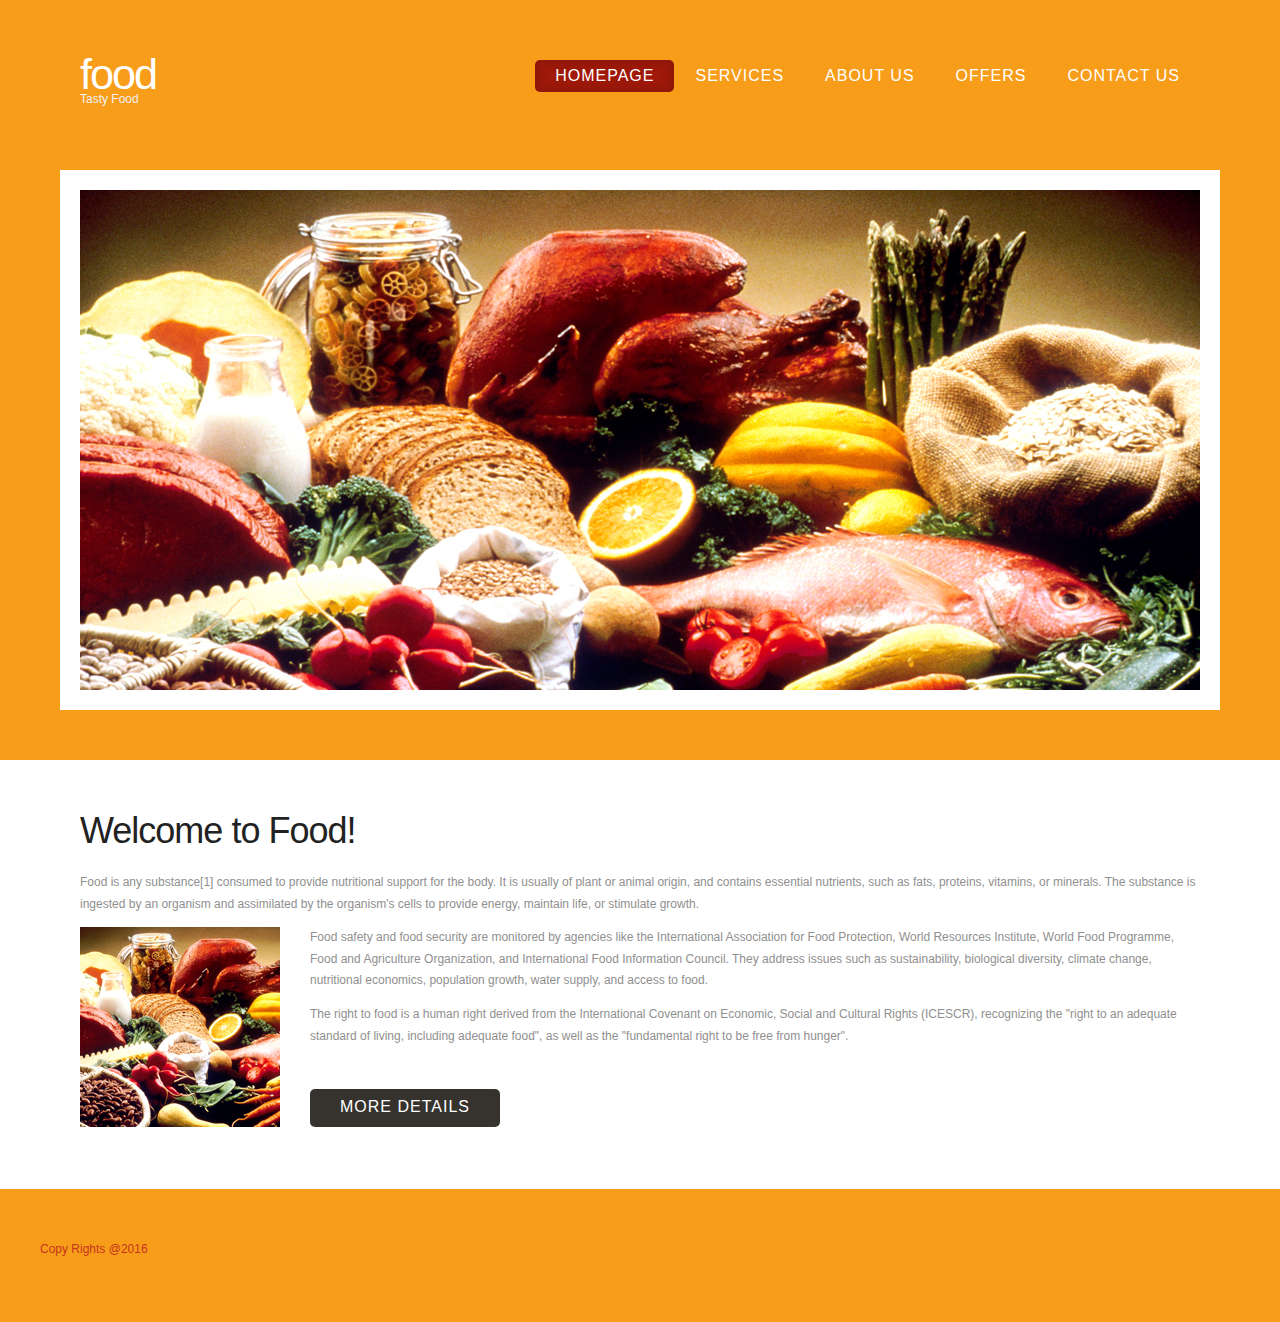
<file: index.html>
<!DOCTYPE html PUBLIC "-//W3C//DTD XHTML 1.0 Strict//EN" "http://www.w3.org/TR/xhtml1/DTD/xhtml1-strict.dtd">
<html xmlns="http://www.w3.org/1999/xhtml">
<head>
<meta name="keywords" content="" />
<meta name="description" content="" />
<meta http-equiv="content-type" content="text/html; charset=utf-8" />
<title>Tasty Food</title>
<link href="default.css" rel="stylesheet" type="text/css" media="all" />

</head>
<body>
<div id="header-wrapper">
	<div id="header">
		<div id="logo">
			<h1><a href="#">Food</a></h1>
			<p>Tasty Food</p>
		</div>
		<div id="menu">
			<ul>
				<li class="current_page_item"><a href="index.html" accesskey="1" title="">Homepage</a></li>
				<li><a href="services.html" accesskey="2" title="">Services</a></li>
				<li><a href="about-us.html" accesskey="3" title="">About Us</a></li>
				<li><a href="offers.html" accesskey="4" title="">Offers</a></li>
				<li><a href="contact-us.html" accesskey="5" title="">Contact Us</a></li>
			</ul>
		</div>
	</div>
	<div id="banner">
		<div class="img-border"> <a href="#"><img src="images/header-img.jpg" width="1120" height="500" alt="" /></a> </div>
	</div>
</div>
<div id="wrapper">
	<div id="page-wrapper">
		<div id="page">
			<div id="content" style="width:100%;">
				<h2>Welcome to Food!</h2>
				<p>Food is any substance[1] consumed to provide nutritional support for the body. It is usually of plant or animal origin, and contains essential nutrients, such as fats, proteins, vitamins, or minerals. The substance is ingested by an organism and assimilated by the organism's cells to provide energy, maintain life, or stimulate growth.</p>
				<p><img src="images/img01.jpg" alt="" width="200" height="200" class="alignleft" />Food safety and food security are monitored by agencies like the International Association for Food Protection, World Resources Institute, World Food Programme, Food and Agriculture Organization, and International Food Information Council. They address issues such as sustainability, biological diversity, climate change, nutritional economics, population growth, water supply, and access to food.</p>

				<p>The right to food is a human right derived from the International Covenant on Economic, Social and Cultural Rights (ICESCR), recognizing the "right to an adequate standard of living, including adequate food", as well as the "fundamental right to be free from hunger".</p>
				<p class="button-style"><a id="displayText" href="javascript:toggle();">More Details</a></p>
                
                <div id="toggleText" style="display: none">
                <p>The right to food is a human right derived from the International Covenant on Economic, Social and Cultural Rights (ICESCR), recognizing the "right to an adequate standard of living, including adequate food", as well as the "fundamental right to be free from hunger".</p>
                </div>
                
			</div>
		</div>
	</div>
</div>
<div id="footer" class="container">
	<p>Copy Rights @2016</p>
</div>


<script language="javascript"> 
function toggle() {
	var ele = document.getElementById("toggleText");
	var text = document.getElementById("displayText");
	if(ele.style.display == "block") {
    		ele.style.display = "none";
		text.innerHTML = "More Details";
  	}
	else {
		ele.style.display = "block";
		text.innerHTML = "hide";
	}
} 
</script>
 

</body>
</html>
</file>
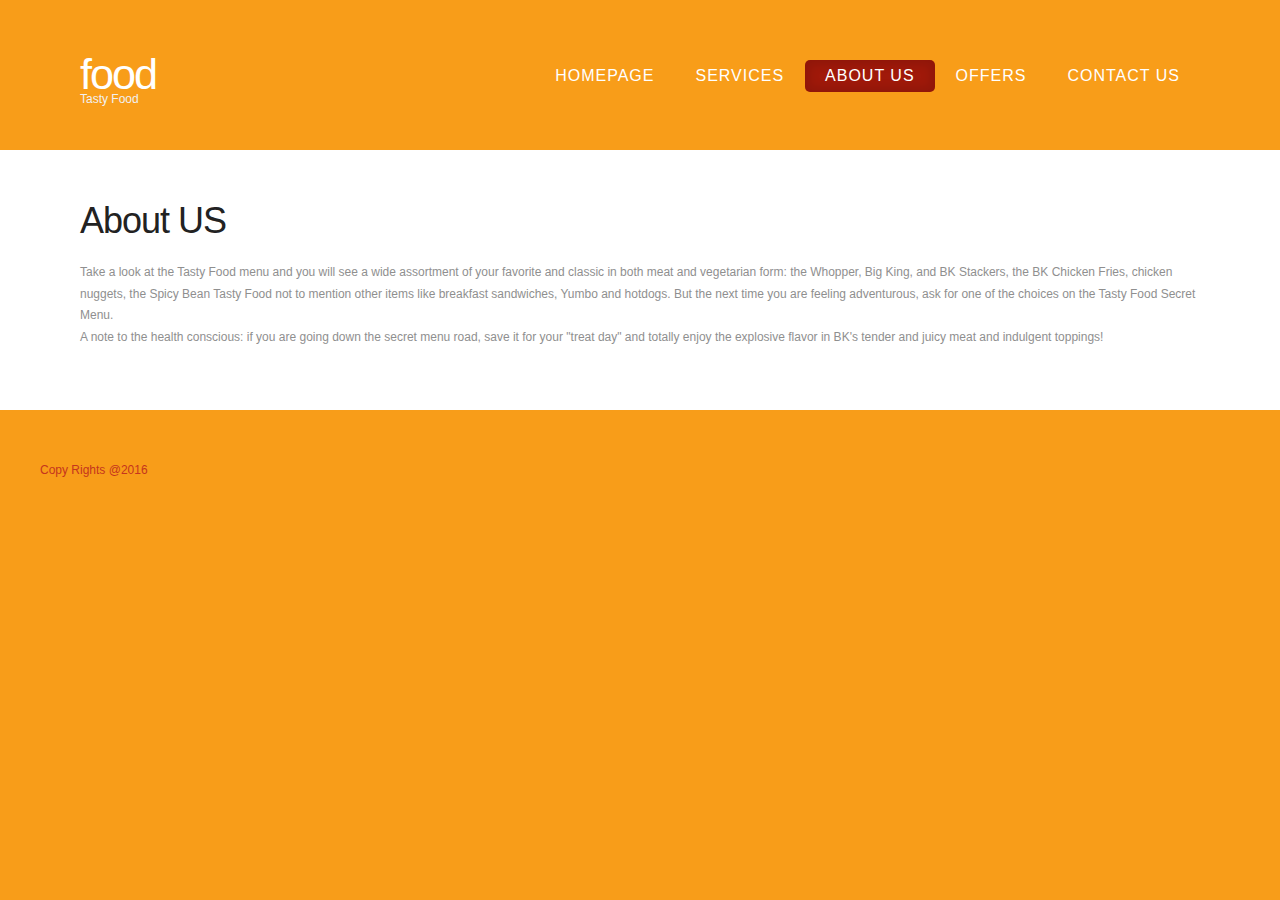
<file: about-us.html>
<!DOCTYPE html PUBLIC "-//W3C//DTD XHTML 1.0 Strict//EN" "http://www.w3.org/TR/xhtml1/DTD/xhtml1-strict.dtd">
<html xmlns="http://www.w3.org/1999/xhtml">
<head>
<meta name="keywords" content="" />
<meta name="description" content="" />
<meta http-equiv="content-type" content="text/html; charset=utf-8" />
<title>Tasty Food | About US</title>
<link href="default.css" rel="stylesheet" type="text/css" media="all" />

</head>
<body>
<div id="header-wrapper">
	<div id="header">
		<div id="logo">
			<h1><a href="#">Food</a></h1>
			<p>Tasty Food</p>
		</div>
		<div id="menu">
			<ul>
				<li><a href="index.html" accesskey="1" title="">Homepage</a></li>
				<li><a href="services.html" accesskey="2" title="">Services</a></li>
				<li class="current_page_item"><a href="about-us.html" accesskey="3" title="">About Us</a></li>
			  <li><a href="offers.html" accesskey="4" title="">Offers</a></li>
				<li><a href="contact-us.html" accesskey="5" title="">Contact Us</a></li>
			</ul>
		</div>
	</div>
</div>
<div id="wrapper">
	<div id="page-wrapper">
		<div id="page">
			<div id="content" style="width:100%;">
				<h2>About US</h2>
				<p>Take a look at the Tasty Food menu and you will see a wide assortment of your favorite and classic in both meat and vegetarian form: the Whopper, Big King, and BK Stackers, the BK Chicken Fries, chicken nuggets, the Spicy Bean Tasty Food not to mention other items like breakfast sandwiches, Yumbo and hotdogs. But the next time you are feeling adventurous, ask for one of the choices on the Tasty Food Secret Menu.<br />

A note to the health conscious: if you are going down the secret menu road, save it for your "treat day" and totally enjoy the explosive flavor in BK's tender and juicy meat and indulgent toppings!

 </p>
			</div>
		</div>
	</div>
</div>
<div id="footer" class="container">
	<p>Copy Rights @2016</p>
</div>
</body>
</html>
</file>
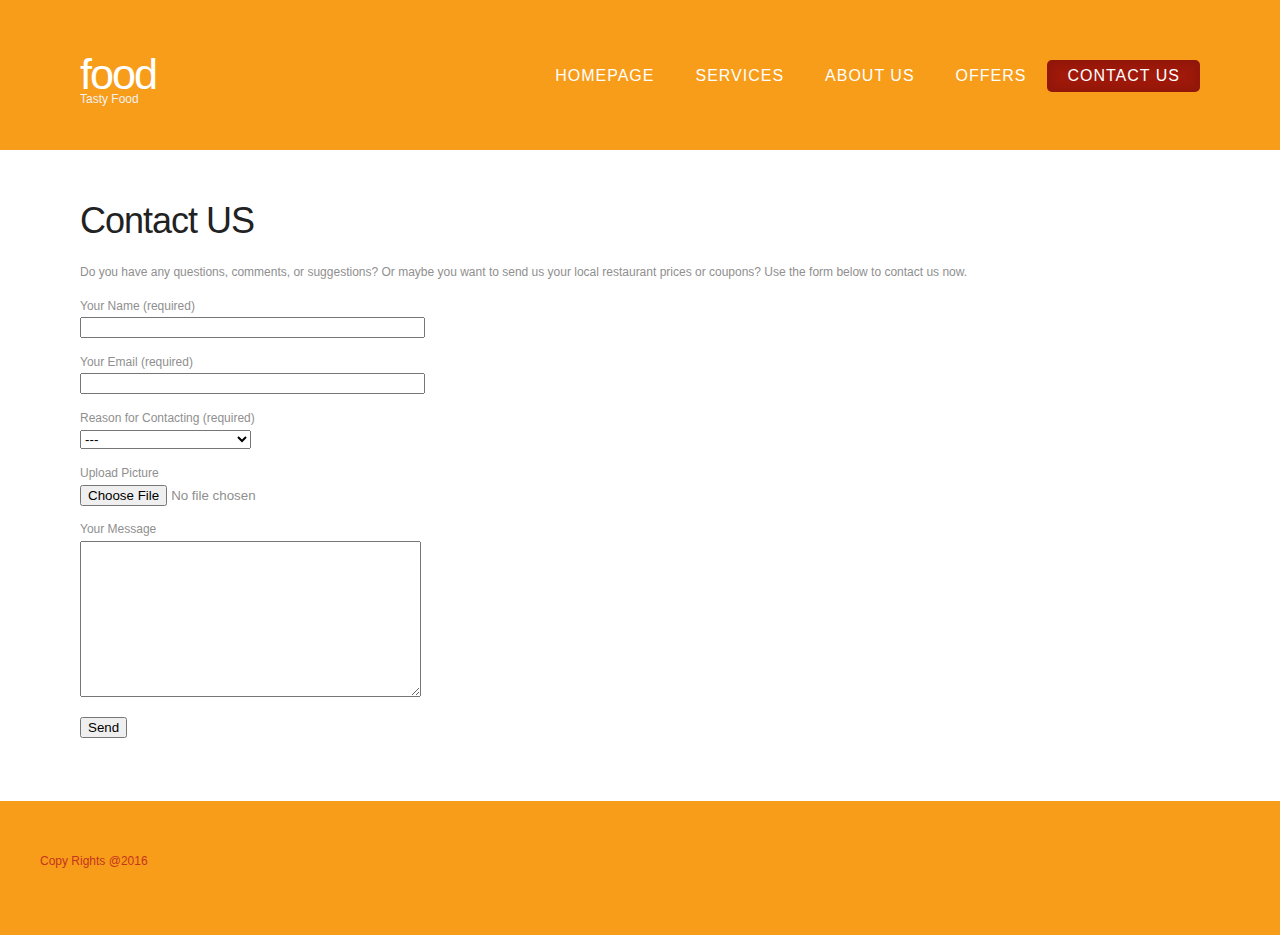
<file: contact-us.html>
<!DOCTYPE html PUBLIC "-//W3C//DTD XHTML 1.0 Strict//EN" "http://www.w3.org/TR/xhtml1/DTD/xhtml1-strict.dtd">
<html xmlns="http://www.w3.org/1999/xhtml">
<head>
<meta name="keywords" content="" />
<meta name="description" content="" />
<meta http-equiv="content-type" content="text/html; charset=utf-8" />
<title>Tasty Food | Contact US</title>
<link href="default.css" rel="stylesheet" type="text/css" media="all" />

</head>
<body>
<div id="header-wrapper">
	<div id="header">
		<div id="logo">
			<h1><a href="#">Food</a></h1>
			<p>Tasty Food</p>
		</div>
		<div id="menu">
			<ul>
				<li><a href="index.html" accesskey="1" title="">Homepage</a></li>
				<li><a href="services.html" accesskey="2" title="">Services</a></li>
				<li><a href="about-us.html" accesskey="3" title="">About Us</a></li>
			  	<li><a href="offers.html" accesskey="4" title="">Offers</a></li>
				<li class="current_page_item"><a href="contact-us.html" accesskey="5" title="">Contact Us</a></li>
			</ul>
		</div>
	</div>
	
</div>
<div id="wrapper">
	<div id="page-wrapper">
		<div id="page">
			<div id="content" style="width:100%;">
				<div class="entry-content">
                <h2>Contact US</h2>
						<p>Do you have any questions, comments, or suggestions? Or maybe&nbsp;you want to send us your local restaurant prices or coupons? Use the form below to contact us now.</p>
<div role="form">
<div class="screen-reader-response"></div>
<form action="" method="post" class="wpcf7-form">
<p>Your Name (required)<br>
    <span><input type="text" name="your-name" value="" size="40" ></span> </p>
<p>Your Email (required)<br>
    <span><input type="email" name="your-email" value="" size="40"></span> </p>
<p>Reason for Contacting (required)<br>
    <span><select name="reason">
    <option value="">---</option>
    <option value="General Comment">General Comment</option>
    <option value="Submitting Prices">Submitting Prices</option>
    <option value="Submitting Coupons">Submitting Coupons</option>
    <option value="Advertising Opportunities">Advertising Opportunities</option>
    <option value="Other">Other</option></select></span></p>
<p>Upload Picture<br>
<span><input type="file" name="upload-picture" size="40"></span></p>
<p>Your Message<br>
    <span><textarea name="your-message" cols="40" rows="10"></textarea></span> </p>
<p><input type="submit" value="Send"></p>
</form></div>
											</div>
          
			</div>
		</div>
	</div>
</div>
<div id="footer" class="container">
	<p>Copy Rights @2016</p>
</div>
</body>
</html>
</file>
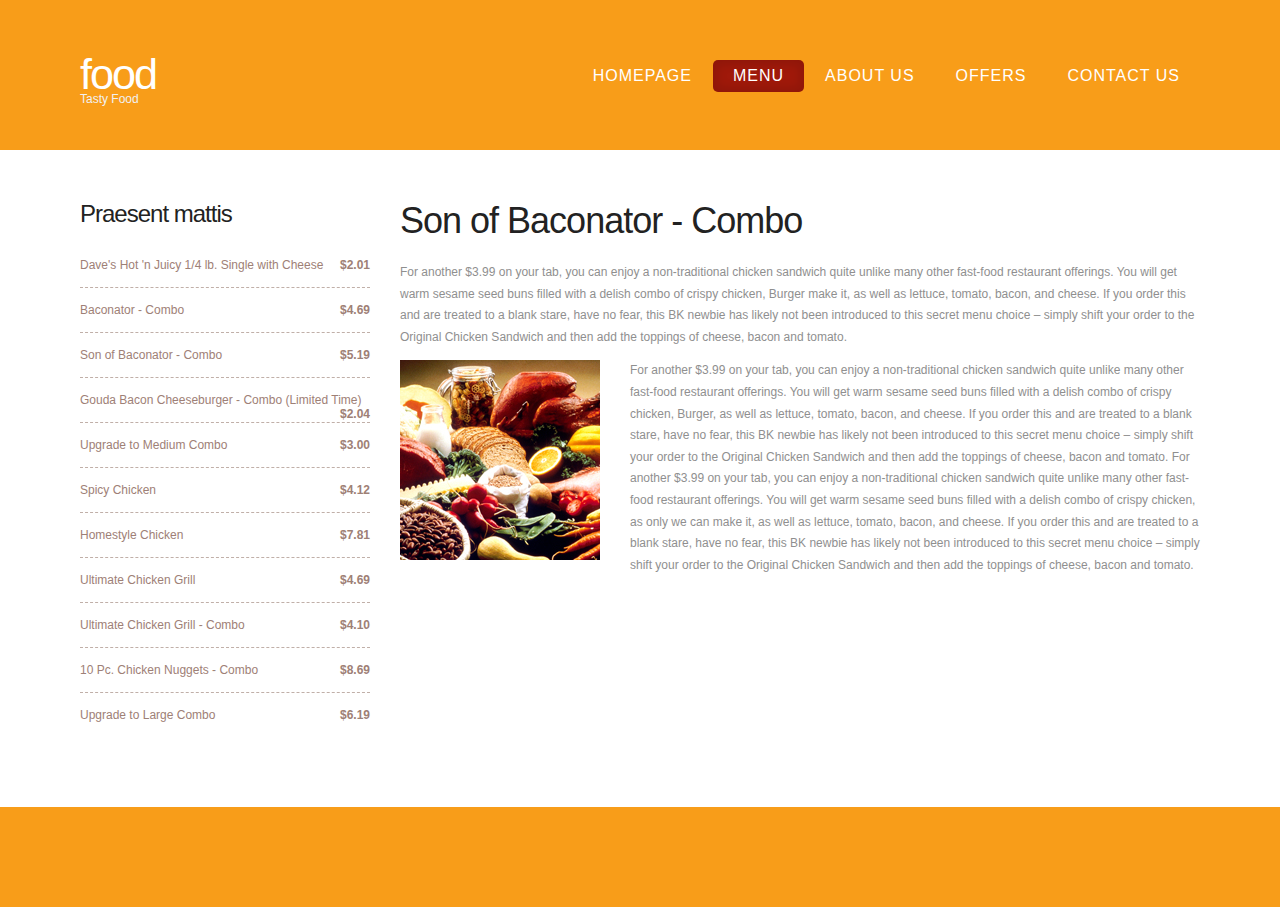
<file: menu.html>
<!DOCTYPE html PUBLIC "-//W3C//DTD XHTML 1.0 Strict//EN" "http://www.w3.org/TR/xhtml1/DTD/xhtml1-strict.dtd">
<html xmlns="http://www.w3.org/1999/xhtml">
<head>
<meta name="keywords" content="" />
<meta name="description" content="" />
<meta http-equiv="content-type" content="text/html; charset=utf-8" />
<title>Tasty Food | Menu</title>
<link href="default.css" rel="stylesheet" type="text/css" media="all" />

</head>
<body>
<div id="header-wrapper">
	<div id="header">
		<div id="logo">
			<h1><a href="#">Food</a></h1>
			<p>Tasty Food</p>
		</div>
		<div id="menu">
			<ul>
				<li><a href="index.html" accesskey="1" title="">Homepage</a></li>
				<li class="current_page_item"><a href="menu.html" accesskey="2" title="">Menu</a></li>
				<li><a href="about-us.html" accesskey="3" title="">About Us</a></li>
				<li><a href="offers.html" accesskey="4" title="">Offers</a></li>
				<li><a href="contact-us.html" accesskey="5" title="">Contact Us</a></li>
			</ul>
		</div>
	</div>
</div>
<div id="wrapper">
	<div id="page-wrapper">
		<div id="page">
			<div id="content">
				<h2>Son of Baconator - Combo</h2>
				<p>For another $3.99 on your tab, you can enjoy a non-traditional chicken sandwich quite unlike many other fast-food restaurant offerings. You will get warm sesame seed buns filled with a delish combo of crispy chicken, Burger make it, as well as lettuce, tomato, bacon, and cheese. If you order this and are treated to a blank stare, have no fear, this BK newbie has likely not been introduced to this secret menu choice – simply shift your order to the Original Chicken Sandwich and then add the toppings of cheese, bacon and tomato.</p>
				<p><img src="images/img01.jpg" alt="" width="200" height="200" class="alignleft" />For another $3.99 on your tab, you can enjoy a non-traditional chicken sandwich quite unlike many other fast-food restaurant offerings. You will get warm sesame seed buns filled with a delish combo of crispy chicken, Burger, as well as lettuce, tomato, bacon, and cheese. If you order this and are treated to a blank stare, have no fear, this BK newbie has likely not been introduced to this secret menu choice – simply shift your order to the Original Chicken Sandwich and then add the toppings of cheese, bacon and tomato. For another $3.99 on your tab, you can enjoy a non-traditional chicken sandwich quite unlike many other fast-food restaurant offerings. You will get warm sesame seed buns filled with a delish combo of crispy chicken, as only we can make it, as well as lettuce, tomato, bacon, and cheese. If you order this and are treated to a blank stare, have no fear, this BK newbie has likely not been introduced to this secret menu choice – simply shift your order to the Original Chicken Sandwich and then add the toppings of cheese, bacon and tomato.</p>
			</div>
			<div id="sidebar">
				<h2>Praesent mattis</h2>
				<ul class="style1">
					<li class="first"><a href="#">Dave's Hot 'n Juicy 1/4 lb. Single with Cheese</a> <span>$2.01</span></li>
					<li><a href="#">Baconator - Combo</a> <span>$4.69</span></li>
					<li><a href="#">Son of Baconator - Combo</a><span>$5.19</span></li>
					<li><a href="#">Gouda Bacon Cheeseburger - Combo (Limited Time)</a><span>$2.04</span></li>
					<li><a href="#">Upgrade to Medium Combo</a><span>$3.00</span></li>
					<li><a href="#">Spicy Chicken</a><span>$4.12</span></li>
					<li><a href="#">Homestyle Chicken</a><span>$7.81</span></li>
                    
                    <li><a href="#">Ultimate Chicken Grill</a><span>$4.69</span></li>
					<li><a href="#">Ultimate Chicken Grill - Combo</a><span>$4.10</span></li>
					<li><a href="#">10 Pc. Chicken Nuggets - Combo</a><span>$8.69</span></li>
					<li><a href="#">Upgrade to Large Combo</a><span>$6.19</span></li>
				</ul>
				<!--<p class="button-style"><a href="#">More Details</a></p>-->
			</div>
		</div>
	</div>
</div>
<div id="footer" class="container">
	
</div>
</body>
</html>
</file>
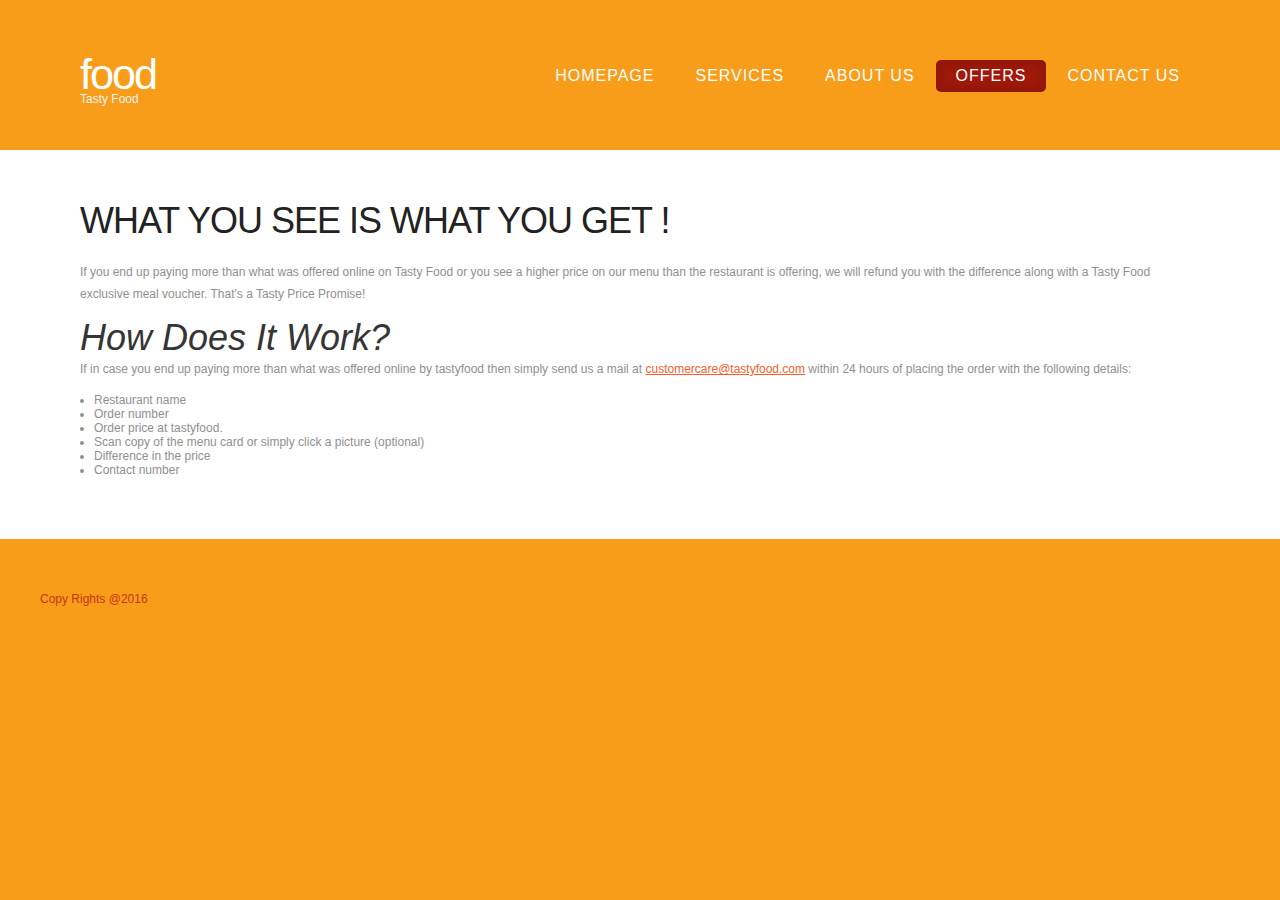
<file: offers.html>
<!DOCTYPE html PUBLIC "-//W3C//DTD XHTML 1.0 Strict//EN" "http://www.w3.org/TR/xhtml1/DTD/xhtml1-strict.dtd">
<html xmlns="http://www.w3.org/1999/xhtml">
<head>
<meta name="keywords" content="" />
<meta name="description" content="" />
<meta http-equiv="content-type" content="text/html; charset=utf-8" />
<title>Tasty Food | Offers</title>
<link href="default.css" rel="stylesheet" type="text/css" media="all" />

</head>
<body>
<div id="header-wrapper">
	<div id="header">
		<div id="logo">
			<h1><a href="#">Food</a></h1>
			<p>Tasty Food</p>
		</div>
		<div id="menu">
			<ul>
				<li><a href="index.html" accesskey="1" title="">Homepage</a></li>
				<li><a href="services.html" accesskey="2" title="">Services</a></li>
				<li><a href="about-us.html" accesskey="3" title="">About Us</a></li>
			  	<li class="current_page_item"><a href="offers.html" accesskey="4" title="">Offers</a></li>
				<li><a href="contact-us.html" accesskey="5" title="">Contact Us</a></li>
			</ul>
		</div>
	</div>
	
</div>
<div id="wrapper">
	<div id="page-wrapper">
		<div id="page">
			<div id="content" style="width:100%;">
				<h2>WHAT YOU SEE IS WHAT YOU GET !</h2>
				<p>If you end up paying more than what was offered online on Tasty Food or you see a higher price on our menu than the restaurant is offering, we will refund you with the difference along with a Tasty Food exclusive meal voucher. That's a Tasty Price Promise! </p>
                
                <p><span style="font:36px Segoe UI, Arial; font-style:italic; color:#353535; text-decoration:none;">How Does It Work?</span><br>
		            If in case you end up paying more than what was offered online by tastyfood then simply send us a mail at <a href="mailto:customercare@tastyfood.coms" style="color:#FD5C2A; text-decoration:underline;">customercare@tastyfood.com</a> within 24 hours of placing the order with the following details:<br>
		  </p>
          
          <ul style="margin-left:14px;">
			<li>Restaurant name</li>
			<li>Order number</li>
			<li>Order price at tastyfood.</li>
			<li>Scan copy of the menu card or simply click a picture (optional)</li>
			<li>Difference in the price</li>
			<li>Contact number</li>
		  </ul>
          
			</div>
		</div>
	</div>
</div>
<div id="footer" class="container">
	<p>Copy Rights @2016</p>
</div>
</body>
</html>
</file>
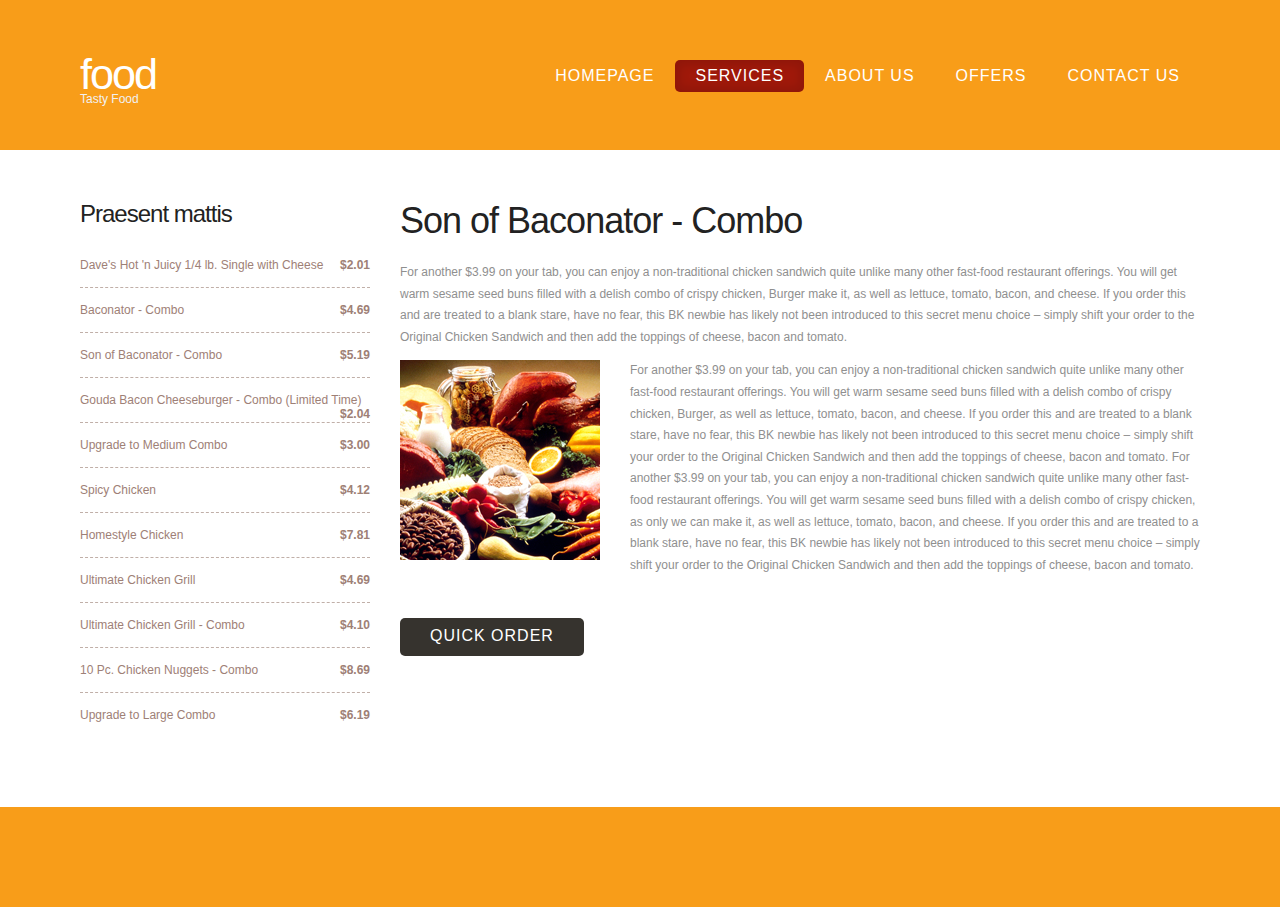
<file: services.html>
<!DOCTYPE html PUBLIC "-//W3C//DTD XHTML 1.0 Strict//EN" "http://www.w3.org/TR/xhtml1/DTD/xhtml1-strict.dtd">
<html xmlns="http://www.w3.org/1999/xhtml">
<head>
<meta name="keywords" content="" />
<meta name="description" content="" />
<meta http-equiv="content-type" content="text/html; charset=utf-8" />
<title>Tasty Food | Menu</title>
<link href="default.css" rel="stylesheet" type="text/css" media="all" />

</head>
<body>
<div id="header-wrapper">
	<div id="header">
		<div id="logo">
			<h1><a href="#">Food</a></h1>
			<p>Tasty Food</p>
		</div>
		<div id="menu">
			<ul>
				<li><a href="index.html" accesskey="1" title="">Homepage</a></li>
				<li class="current_page_item"><a href="services.html" accesskey="2" title="">Services</a></li>
				<li><a href="about-us.html" accesskey="3" title="">About Us</a></li>
				<li><a href="offers.html" accesskey="4" title="">Offers</a></li>
				<li><a href="contact-us.html" accesskey="5" title="">Contact Us</a></li>
			</ul>
		</div>
	</div>
</div>
<div id="wrapper">
	<div id="page-wrapper">
		<div id="page">
			<div id="content">
				<h2>Son of Baconator - Combo</h2>
				<p>For another $3.99 on your tab, you can enjoy a non-traditional chicken sandwich quite unlike many other fast-food restaurant offerings. You will get warm sesame seed buns filled with a delish combo of crispy chicken, Burger make it, as well as lettuce, tomato, bacon, and cheese. If you order this and are treated to a blank stare, have no fear, this BK newbie has likely not been introduced to this secret menu choice – simply shift your order to the Original Chicken Sandwich and then add the toppings of cheese, bacon and tomato.</p>
				<p><img src="images/img01.jpg" alt="" width="200" height="200" class="alignleft" />For another $3.99 on your tab, you can enjoy a non-traditional chicken sandwich quite unlike many other fast-food restaurant offerings. You will get warm sesame seed buns filled with a delish combo of crispy chicken, Burger, as well as lettuce, tomato, bacon, and cheese. If you order this and are treated to a blank stare, have no fear, this BK newbie has likely not been introduced to this secret menu choice – simply shift your order to the Original Chicken Sandwich and then add the toppings of cheese, bacon and tomato. For another $3.99 on your tab, you can enjoy a non-traditional chicken sandwich quite unlike many other fast-food restaurant offerings. You will get warm sesame seed buns filled with a delish combo of crispy chicken, as only we can make it, as well as lettuce, tomato, bacon, and cheese. If you order this and are treated to a blank stare, have no fear, this BK newbie has likely not been introduced to this secret menu choice – simply shift your order to the Original Chicken Sandwich and then add the toppings of cheese, bacon and tomato.</p>
                
                <div id="toggleText" style="display: none">
                <h2>To Order Online call: +1 123 456 9090</h2>
                </div>
                
                <p class="button-style"><a id="displayText" href="javascript:toggle();">Quick Order</a></p>
                
                
			</div>
			<div id="sidebar">
				<h2>Praesent mattis</h2>
				<ul class="style1">
					<li class="first"><a href="#">Dave's Hot 'n Juicy 1/4 lb. Single with Cheese</a> <span>$2.01</span></li>
					<li><a href="#">Baconator - Combo</a> <span>$4.69</span></li>
					<li><a href="#">Son of Baconator - Combo</a><span>$5.19</span></li>
					<li><a href="#">Gouda Bacon Cheeseburger - Combo (Limited Time)</a><span>$2.04</span></li>
					<li><a href="#">Upgrade to Medium Combo</a><span>$3.00</span></li>
					<li><a href="#">Spicy Chicken</a><span>$4.12</span></li>
					<li><a href="#">Homestyle Chicken</a><span>$7.81</span></li>
                    
                    <li><a href="#">Ultimate Chicken Grill</a><span>$4.69</span></li>
					<li><a href="#">Ultimate Chicken Grill - Combo</a><span>$4.10</span></li>
					<li><a href="#">10 Pc. Chicken Nuggets - Combo</a><span>$8.69</span></li>
					<li><a href="#">Upgrade to Large Combo</a><span>$6.19</span></li>
				</ul>
				<!--<p class="button-style"><a href="#">More Details</a></p>-->
			</div>
		</div>
	</div>
</div>
<div id="footer" class="container">
	
    
<script language="javascript"> 
function toggle() {
	var ele = document.getElementById("toggleText");
	var text = document.getElementById("displayText");
	if(ele.style.display == "block") {
    		ele.style.display = "none";
		text.innerHTML = "Quick Order";
  	}
	else {
		ele.style.display = "block";
		text.innerHTML = "Cancel";
	}
} 
</script>
    
</div>
</body>
</html>
</file>
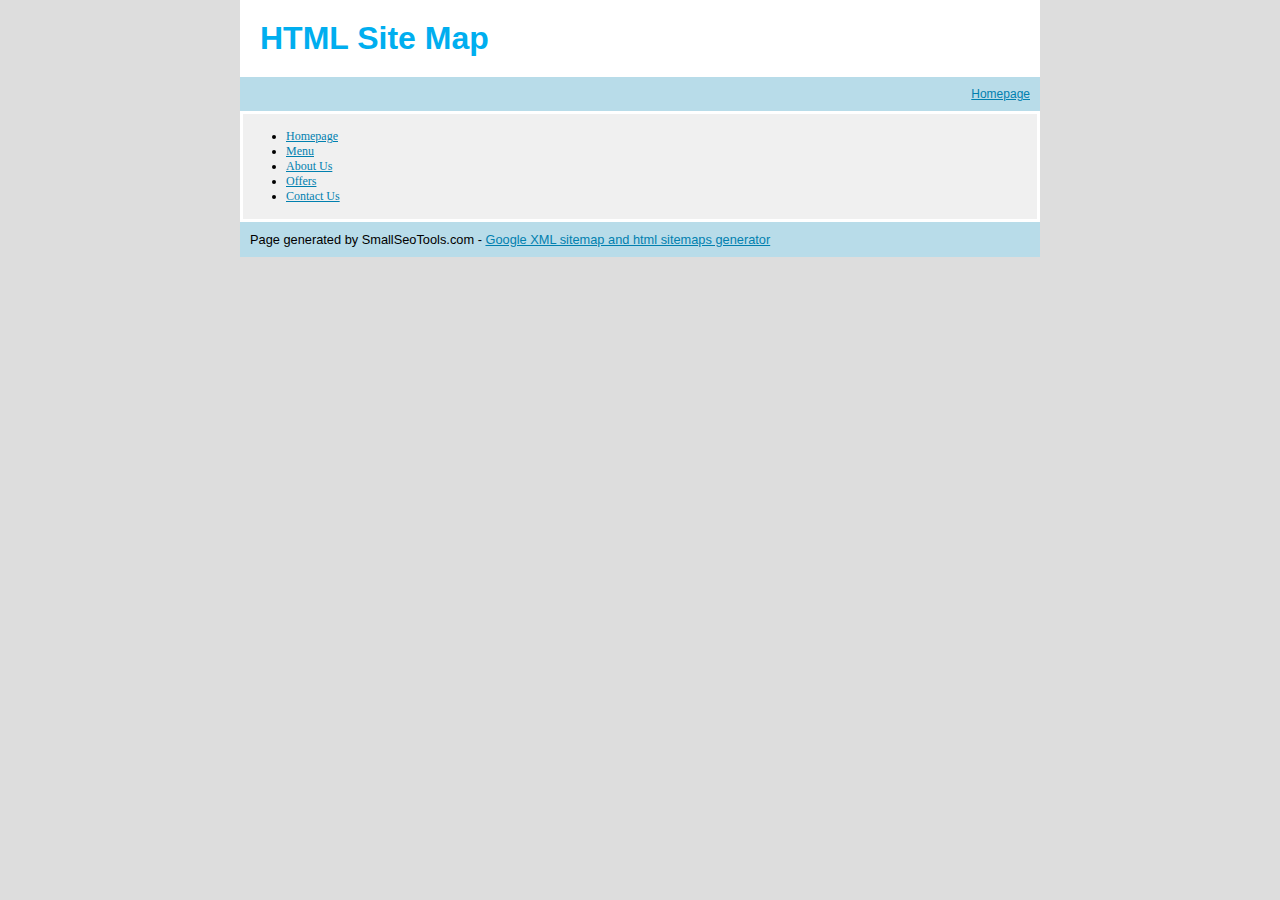
<file: sitemap.html>
<!DOCTYPE html PUBLIC "-//W3C//DTD XHTML 1.0 Transitional//EN" "http://www.w3.org/TR/xhtml1/DTD/xhtml1-transitional.dtd"><html><head><title>Site Map  Page 1 - Generated by www.xml-sitemaps.com</title><meta http-equiv="Content-type" content="text/html; charset=utf-8" /><style type="text/css">body {background-color: #DDD;font: normal 80%  "Trebuchet MS", "Helvetica", sans-serif;margin:0;text-align:center;}#cont{margin:auto;width:800px;text-align:left;}a:link,a:visited {color: #0180AF;text-decoration: underline;}a:hover {color: #666;}h1 {background-color:#fff;padding:20px;color:#00AEEF;text-align:left;font-size:32px;margin:0px;}h3 {font-size:12px;background-color:#B8DCE9;margin:0px;padding:10px;}h3 a {float:right;font-weight:normal;display:block;}th {text-align:center;background-color:#00AEEF;color:#fff;padding:4px;font-weight:normal;font-size:12px;}td {font-size:12px;padding:3px;text-align:left;}tr {background: #fff}tr:nth-child(odd) {background: #f0f0f0}#footer {background-color:#B8DCE9;padding:10px;}.pager,.pager a {background-color:#00AEEF;color:#fff;padding:3px;}.lhead {background-color:#fff;padding:3px;font-weight:bold;font-size:16px;}.lpart {background-color:#f0f0f0;padding:0px;}.lpage {font:normal 12px verdana;}.lcount {background-color:#00AEEF;color:#fff;padding:2px;margin:2px;font:bold 12px verdana;}a.aemphasis {color:#009;font-weight:bold;}</style></head><body><div id="cont"><h1>HTML Site Map</h1><h3 style="text-align:right"><a href="http://www.sanddesigns.in" style="float:none;">Homepage</a></h3><table cellpadding="0" cellspacing="0" border="0" width="100%"><tr valign="top"><td class="lpart" colspan="100"><div class = "lhead" ><table cellpadding="0" cellspacing="0" border="0" width="100%">
<tr><td class="lpage"><ul><li><a href="#" accesskey="1" title="">Homepage</a></li><li><a href="menu.html" accesskey="2" title="">Menu</a></li><li class="current_page_item"><a href="about-us.html" accesskey="3" title="">About Us</a></li><li><a href="offers.html" accesskey="4" title="">Offers</a></li><li><a href="contact-us.html" accesskey="5" title="">Contact Us</a></li></ul></td></tr></table></td></tr></table><!--Please note:You are not allowed to remove the copyright notice below.Thank you!www.smallseotools.com--><div id="footer">Page generated by SmallSeoTools.com - <a target="_blank" href="http://www.smallseotools.com/xml-sitemap-generator">Google XML sitemap and html sitemaps generator</a></div></div></body></html>
</file>
<file: default.css>
body {
	margin: 0px 0px 0px 0px;
	padding: 0;
	background: #FF9A07 url(images/main-bg.jpg) repeat;
	font-family: Arial, Helvetica, sans-serif;
	font-size: 12px;
	color: #8F8F8F;
}

h1, h2, h3 {
	margin: 0;
	padding: 0;
	font-weight: 200;
	color: #222222;
}

h2 {
	font-size: 3em;
}

p, ol, ul {
	margin-top: 0px;
	padding: 0px;
}

p, ol {
	line-height: 180%;
}

strong {
}

a {
	color: #5C5539;
}

a:hover {
	text-decoration: none;
}

a img {
	border: none;
}

img.border {
}

img.alignleft {
	float: left;
	margin-right: 30px;
}

img.alignright {
	float: right;
}

img.aligncenter {
	margin: 0px auto;
}

hr {
	display: none;
}

/** WRAPPER */

#wrapper {
	overflow: hidden;
	background: #FFFFFF;
}

.container {
	width: 1200px;
	margin: 0px auto;
}

.clearfix {
	clear: both;
}

/* Header */

#header-wrapper {
	overflow: hidden;
	background: #FF9A07 url(images/main-bg.jpg) repeat;
}

#header {
	width: 1200px;
	height: 150px;
	margin: 0 auto;
	padding: 0px 0px;
}

/* Logo */

#logo {
	float: left;
	width: 310px;
	height: 150px;
	padding: 0px 0px 0px 40px;
}

#logo h1 {
	padding: 50px 0px 0px 0px;
	text-transform: lowercase;
	letter-spacing: -2px;
	font-size: 3.6em;
}

#logo h1 a {
	text-decoration: none;
	color: #FFFFFF;
}

#logo p {
	margin-top: -10px;
	color:#F1F1F1;
}

#logo p a {
	color: #D5806F;
}

/* Menu */

#menu {
	float: right;
	width: 810px;
	height: 80px;
	padding: 20px 40px 0px 0px;
}

#menu ul {
	float: right;
	margin: 0;
	padding: 40px 0px 0px 0px;
	list-style: none;
	line-height: normal;
}

#menu li {
	float: left;
}

#menu a {
	display: block;
	margin-left: 1px;
	padding: 7px 20px 7px 20px;
	letter-spacing: 1px;
	text-decoration: none;
	text-align: center;
	text-transform: uppercase;
	font-family: 'Oswald', sans-serif;
	font-size: 16px;
	font-weight: 300;
	color: #FFFFFF;
}

#menu a:hover, #menu .current_page_item a {
	text-decoration: none;
	background: #A0190A;
	box-shadow: inset 0px 0px 10px 5px rgba(0,0,0,.1);
	border-radius: 5px;
	color: #FFFFFF;
}

/* Page */

#page-wrapper {
	overflow: hidden;
}

#page {
	overflow: hidden;
	width: 1120px;
	margin: 0px auto;
	padding: 50px 40px;
	color: #8F8F8F;
}

/** CONTENT */

#wide-content {
}

#wide-content h2 {
	padding: 0px 0px 20px 0px;
	letter-spacing: -1px;
	font-size: 36px;
	color: #222222;
}


/** CONTENT */

#content {
	float: right;
	width: 800px;
	padding: 0px 0px 0px 0px;
}

#content h2 {
	padding: 0px 0px 20px 0px;
	letter-spacing: -1px;
	font-size: 36px;
	color: #222222;
}

#content .subtitle {
	padding: 0px 0px 30px 0px;
	text-transform: uppercase;
	font-family: 'Oswald', sans-serif;
	font-size: 18px;
	color: #81AFC5;
}

/** SIDEBAR */

#sidebar {
	float: left;
	width: 290px;
	padding: 0px 0px 20px 0px;
}

#sidebar h2 {
	padding: 0px 0px 30px 0px;
	letter-spacing: -1px;
	font-size: 2em;
}

/* Footer */

#footer {
	margin: 0 auto;
	padding: 50px 0px 50px 0px;
}

#footer p {
	font-size: 12px;
	color: #C5351E;
}

#footer a {
	color: #C5351E;
}

/* Three Column Footer Content */


#footer-bg {
	overflow: hidden;
	padding: 40px 0px;
	background:#E5E0DD url(images/main-bsg.png) repeat;
}

#footer-content {
	color: #67C8E3;
}

#footer-content h2 {
	margin: 0px;
	padding: 0px 0px 30px 0px;
	letter-spacing: -1px;
	text-shadow: 1px 1px 0px #FFFFFF;
	text-transform: uppercase;
	font-size: 20px;
	font-weight: 200;
	color: #303030;
}

#footer-content a {
}

#footer-content a:hover {
	text-decoration: underline;
}


#column1 {
	float: left;
	width: 280px;
	margin-right: 30px;
}

#column1 p {
	line-height: 1;
}

#column2 {
	float: left;
	width: 280px;
	margin-right: 30px;
}

#column3 {
	float: left;
	width: 280px;
}

#column4 {
	float: right;
	width: 260px;
}


/* Banner Style */

#banner-wrapper {
}

#banner {
	overflow: hidden;
	width: 1160px;
	margin: 20px auto 50px auto;
}

#banner .img-border {
	height: 500px;
	border: 20px solid #FFFFFF;
}

/* Button Style */

.button-style {
	display: inline-block;
	margin-top: 30px;
	padding: 7px 30px;
	background: #36332E;
	border-radius: 5px;
}

.button-style a {
	letter-spacing: 1px;
	text-decoration: none;
	text-transform: uppercase;
	font-family: 'Oswald', sans-serif;
	font-weight: 300;
	font-size: 16px;
	color: #FFFFFF;
}

/* List Style 1 */

ul.style1 {
	margin: 0px;
	padding: 0px;
	list-style: none;
}

ul.style1 li {
	padding: 15px 0px 15px 0px;
	border-top: 1px dashed #C0AFA8;
}

ul.style1 a {
	text-shadow: 1px 1px 0px #FFFFFF;
	text-decoration: none;
	color: #9E8076;
}
ul.style1 li span{
	color: #9E8076; float:right; font-weight:bold;
}

ul.style1 a:hover {
	text-decoration: underline;
	color: #6B6B6B;
}

ul.style1 .first {
	padding-top: 0px;
	border-top: none;
}


/* Recent News */

#recent-news {
	overflow: hidden;
	width: 1120px;
	margin: 0px auto;
	padding: 50px 40px;
	background: #36332E;
	color: #8C8C8C;
}

#recent-news h2 {
	padding: 0px 0px 20px 0px;
	font-family: Arial, Helvetica, sans-serif;
	font-size: 2.5em;
	color: #EDEDED;
}

#recent-news .date {
	padding: 0px 0px 10px 0px;
	font-weight: bold;
	font-style: normal;
	color: #E3E3E3;
}

#recent-news p {
	font-style: italic;
}

#recent-news a {
	font-style: normal;
	color: #B8B8B8;
}

#recent-news #rbox1 {
	float: left;
	width: 250px;
	margin-right: 40px;
}

#recent-news #rbox2 {
	float: left;
	width: 250px;
	margin-right: 40px;
}

#recent-news #rbox3 {
	float: left;
	width: 250px;
}

#recent-news #rbox4 {
	float: right;
	width: 250px;
}

/* Button Style */

.button-style1 {
	margin-top: 30px;
}

.button-style1 a {
	padding: 10px 25px;
	background: #EBB462;
	border-radius: 5px;
	text-decoration: none;
	text-shadow: 1px 1px 0px #FCE3BB;
	color: #36332E !important;
}
</file>
